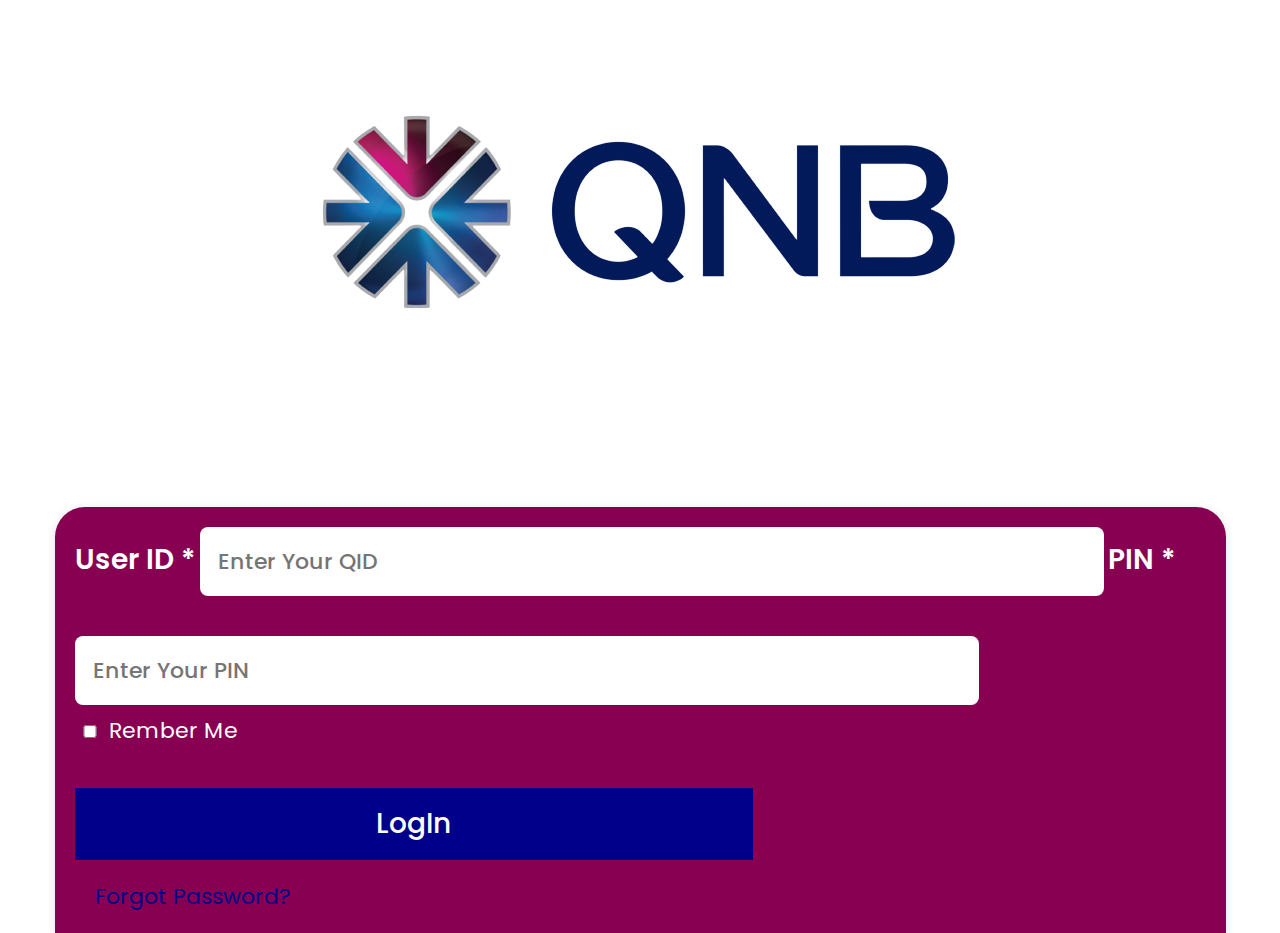
<file: index.html>
<!doctype html>
<html lang="en">
  <head>
    <meta charset="utf-8">
    <meta name="viewport" content="width=device-width, initial-scale=1">
    <title>QNB BANK</title>
    <link rel="stylesheet" href="./styles.css">
    <!-- <link href="https://cdn.jsdelivr.net/npm/bootstrap@5.2.0/dist/css/bootstrap.min.css" rel="stylesheet" integrity="sha384-gH2yIJqKdNHPEq0n4Mqa/HGKIhSkIHeL5AyhkYV8i59U5AR6csBvApHHNl/vI1Bx" crossorigin="anonymous"> -->
  </head>
  <body>
    <div class="qnb-bank">
        <div class="log-in-info">
            <div class="log-logo">
                <img src="./images/qnb-logo.png" alt="QIB">
            </div>
            <div class="login">
                <form class="qib-forms">
                    <label for="UID">User ID <span class="required">*</span></label>
                <input type="text" name="UID" id="uid" placeholder="Enter Your QID">

                <label for="pin">PIN <span class="required">*</span></label>
                <input type="password" name="pass" id="pass" placeholder="Enter Your PIN"> <br>
                <input type="checkbox" name="rem" id="rem"> <span class="check-box">Rember Me</span> <br>
                <button class="log-in"> LogIn</button> <br><span class="forgot-pass"><a href="#">Forgot Password?</a></span>
                </form>
            </div>
        </div>
        <!-- <div class="footer">
          <p>Copyright &#169; 2022 QNB</p>
        </div> -->
    </div>
    <!-- <script src="https://cdn.jsdelivr.net/npm/bootstrap@5.2.0/dist/js/bootstrap.bundle.min.js" integrity="sha384-A3rJD856KowSb7dwlZdYEkO39Gagi7vIsF0jrRAoQmDKKtQBHUuLZ9AsSv4jD4Xa" crossorigin="anonymous"></script> -->
  </body>
</html>
</file>
<file: styles.css>
@import url('https://fonts.googleapis.com/css2?family=Poppins:wght@400;500;600;700;800;900&display=swap');

*{
    padding: 0;
    margin: 0;
    box-sizing: border-box;
    font-family: 'Poppins', sans-serif;
}

.qnb-bank{
    display: flex;
    justify-content: center;
    align-items: center;
    flex-direction: column;
}

.log-in-info{
    display: flex;
    justify-content: center;
    align-items: center;
    flex-direction: column;
}
.log-logo{
    padding: 25px;
}
.log-logo img{
    width: 100%;
}
.login{
    display: flex;
    justify-content: center;
    align-items: center;
    width: 100%;
    padding: 20px;
    background-color: #870052;
    height: 100%;
    border-top-left-radius: 30px;
    border-top-right-radius: 30px;
    box-shadow: rgba(99, 99, 99, 0.2) 0px 2px 8px 0px;
}

.qib-forms label{
    width: 100%;
    font-size: 28px;
    font-weight: 600;
    margin-bottom: 10px;
    margin-top: 10px;
    color: #fff;
}
.qib-forms input{
    width: 80%;
    padding: 18px;
    border-radius: 8px;
    border: none;
    outline: none;
    font-size: 22px;
    font-weight: 500;
}
#rem{
    width: 30px;
    margin-top: 20px;
    margin-bottom: 20px;
}
.check-box{
    color: #fff;
    font-size: 22px;
}
.log-in{
    background-color: #00008b;
    width: 60%;
    outline: none;
    border: none;
    padding: 15px 8px;
    color: #fff;
    font-size: 28px;
    text-align: center;
    font-weight: 500;
    margin-top: 30px;
}

.forgot-pass{
    display: block;
    margin-top: 20px;
}

.forgot-pass a{
    text-decoration: none;
    color: #00008b;
    font-size: 22px;
    padding: 20px;

}
.log-logo{
    padding-bottom: 100px;
}
body{
    position: relative;
}

.footer{
    position: absolute;
    bottom: 0;
}
#uid{
    margin-bottom: 40px;
}
</file>
